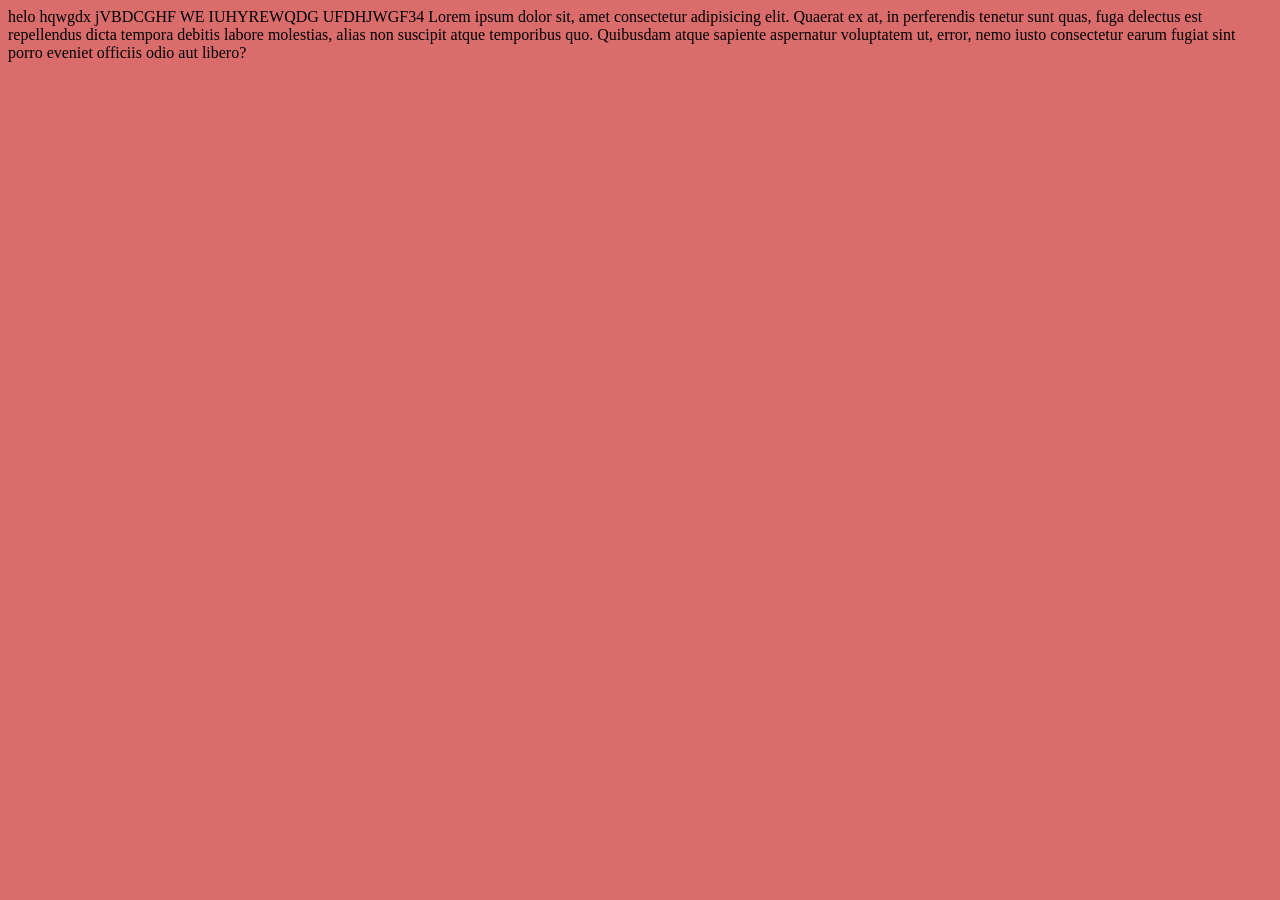
<file: index.html>
<!DOCTYPE html>
<html lang="en">
<head>
    <meta charset="UTF-8">
    <meta name="viewport" content="width=device-width, initial-scale=1.0">
    <link rel="stylesheet" href="style.css">
    <title>Document</title>
</head>
<body>
    helo hqwgdx jVBDCGHF    WE IUHYREWQDG UFDHJWGF34 Lorem ipsum dolor sit, amet consectetur adipisicing elit. Quaerat ex at, in perferendis tenetur sunt quas, fuga delectus est repellendus dicta tempora debitis labore molestias, alias non suscipit atque temporibus quo. Quibusdam atque sapiente aspernatur voluptatem ut, error, nemo iusto consectetur earum fugiat sint porro eveniet officiis odio aut libero?
</body>
</html>
</file>
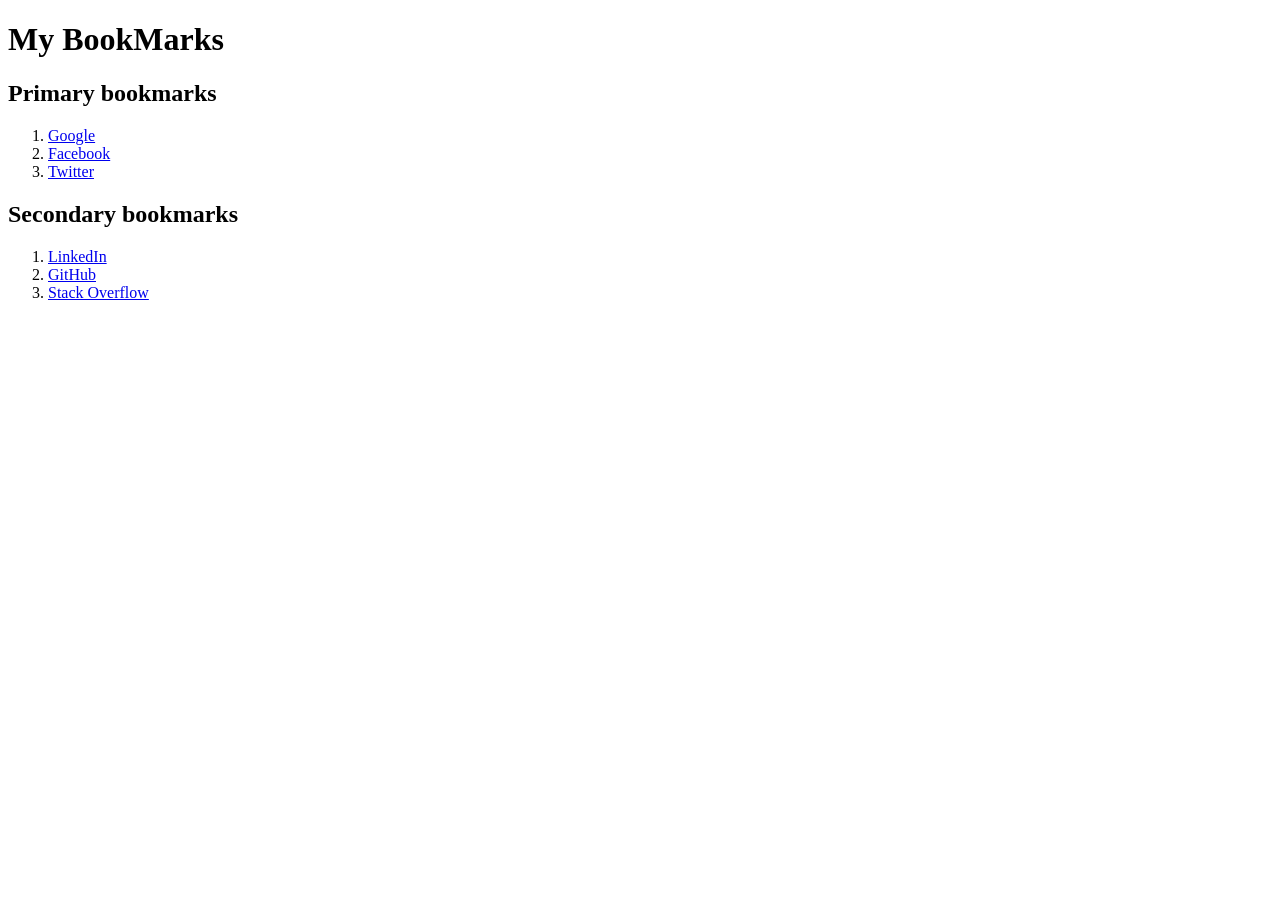
<file: booknarkmanager.html>
<!DOCTYPE html>
<html lang="en">
<head>
    <meta charset="UTF-8">
    <meta name="viewport" content="width=device-width, initial-scale=1.0">
    <title>Book Mark Manager</title>
</head>
<body>

    <h1>My BookMarks</h1>

    <h2>Primary bookmarks</h2>
<ol>
    
        <li><a target="_blank" href="https://www.google.com">Google</a></li>
        <li><a target="_blank" href="https://www.facebook.com">Facebook</a></li>
        <li><a target="_blank" href="https://www.twitter.com">Twitter</a></li>
  
</ol>

<h2>Secondary bookmarks</h2>
<ol>
    <li><a target="_blank" href="https://www.linkedin.com">LinkedIn</a></li>
    <li><a target="_blank" href="https://www.github.com">GitHub</a></li>
    <li><a target="_blank" href="https://www.stackoverflow.com">Stack Overflow</a></li>
</ol>

</body>

</html>
</file>
<file: style.css>
body{
    background-color: #da6c6c;
}
</file>
